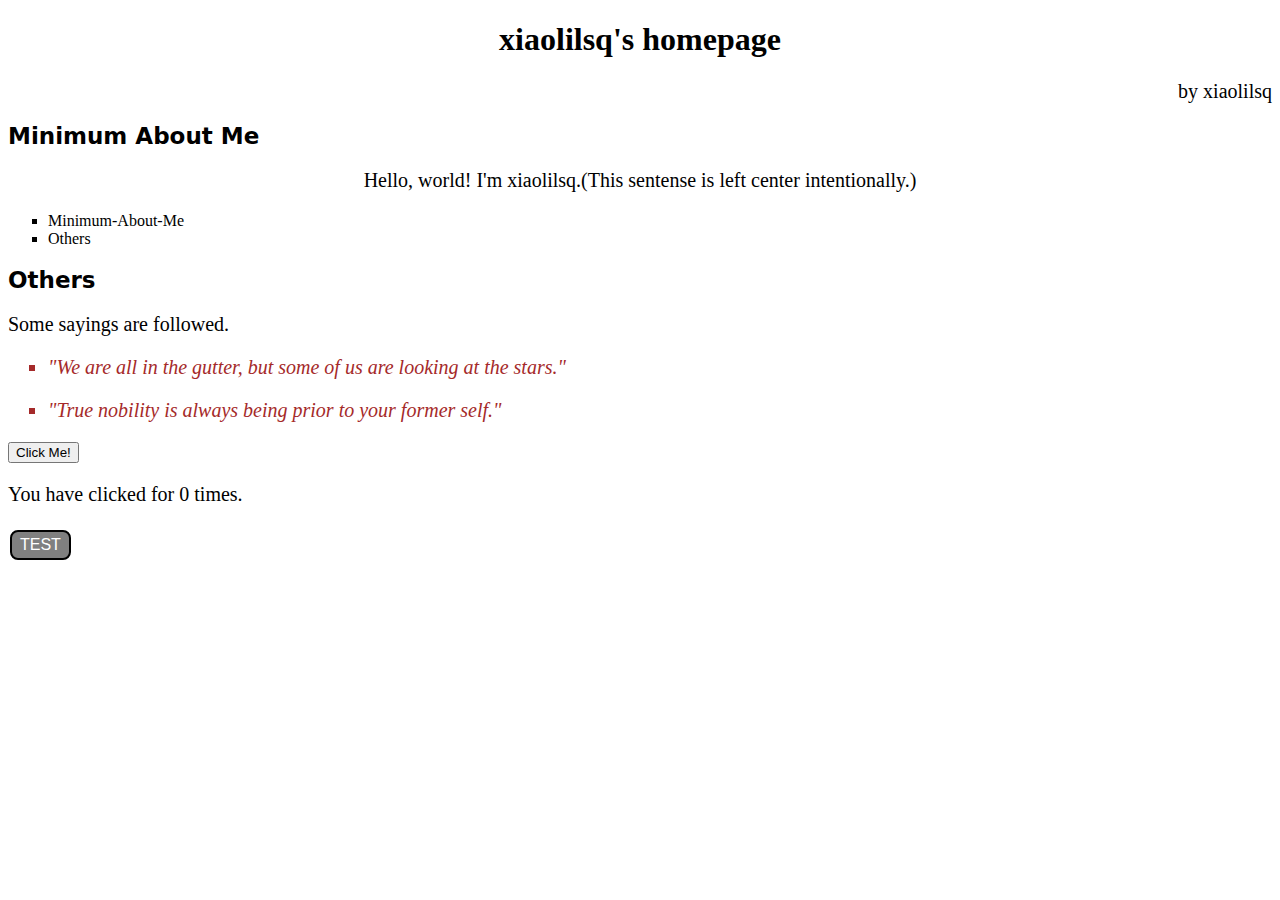
<file: index.html>
<!DOCTYPE html>
<html>
    <head>
        <title>xiaolilsq's homepage</title>
        <link rel="stylesheet" type="text/css" href="styles/style.css">
        <script src="script/calc.js"></script>
    </head>
    <body>
        <h1>xiaolilsq's homepage</h1>
        <p class="right">by xiaolilsq</p>
        <h2 id="Minimum-About-Me">Minimum About Me</h2>
        <p class="center">Hello, world! I'm xiaolilsq.(This sentense is left center intentionally.)</p>
        <ul>
            <li><a href="/index.html#Minimum-About-Me">Minimum-About-Me</a></li>
            <li><a href="/index.html#Others">Others</a></li>
        </ul>
        <h2 id="Others">Others</h2>
        <p>Some sayings are followed.</p>
        <ul id="quote">
            <li><p>"We are all in the gutter, but some of us are looking at the stars."</p></li>
            <li><p>"True nobility is always being prior to your former self."</p></li>
        </ul>
        <button onclick="clickCalc()">Click Me!</button>
        <p>You have clicked for <a id="count">0</a> times.</p>
        <button class="button" onclick="clickCalc10()">TEST</button>
    </body>
</html>
</file>
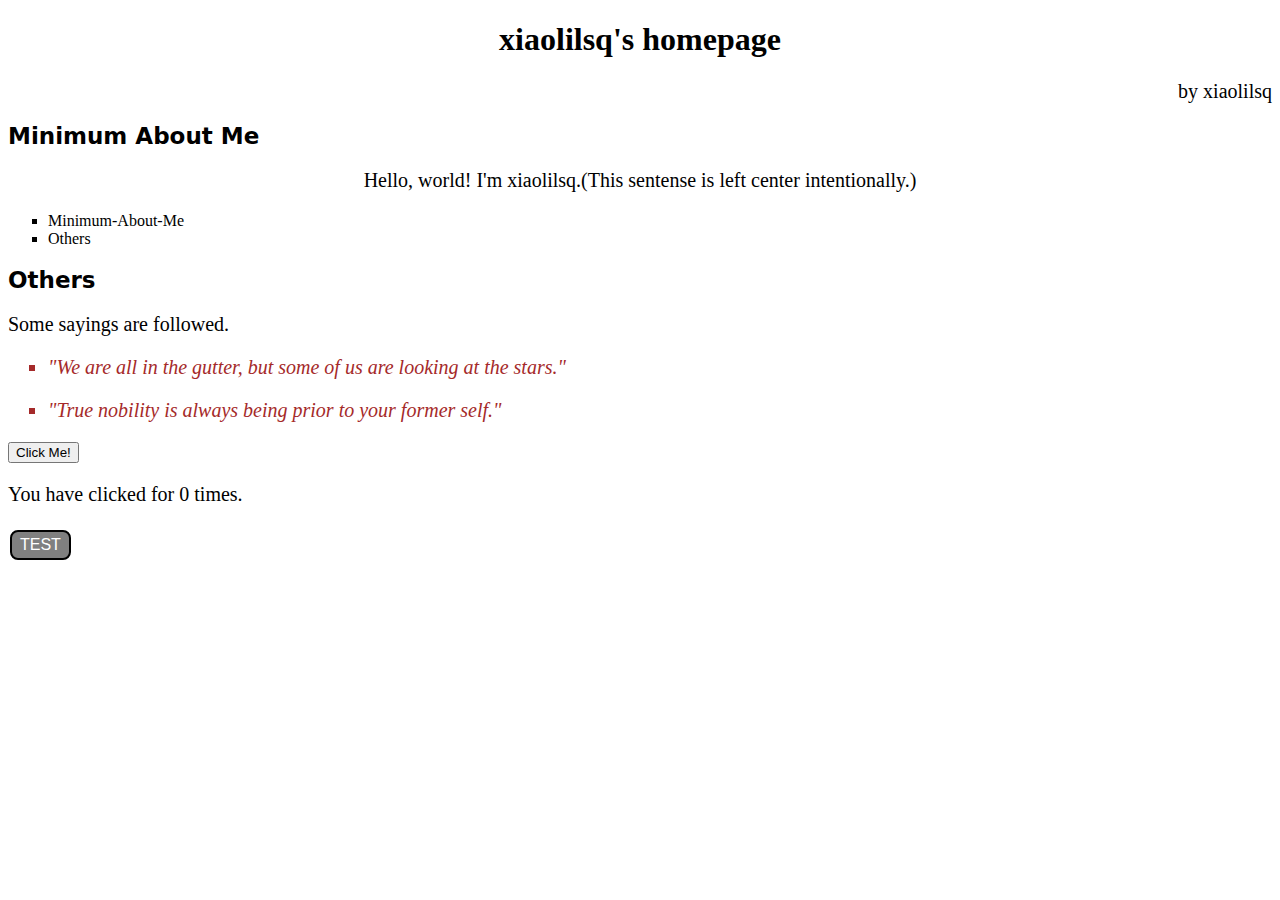
<file: test1/index.html>
<!DOCTYPE html>
<html>
    <head>
        <title>xiaolilsq's homepage</title>
        <link rel="stylesheet" type="text/css" href="styles/style.css">
        <script src="script/calc.js"></script>
    </head>
    <body>
        <h1>xiaolilsq's homepage</h1>
        <p class="right">by xiaolilsq</p>
        <h2 id="Minimum-About-Me">Minimum About Me</h2>
        <p class="center">Hello, world! I'm xiaolilsq.(This sentense is left center intentionally.)</p>
        <ul>
            <li><a href="/index.html#Minimum-About-Me">Minimum-About-Me</a></li>
            <li><a href="/index.html#Others">Others</a></li>
        </ul>
        <h2 id="Others">Others</h2>
        <p>Some sayings are followed.</p>
        <ul id="quote">
            <li><p>"We are all in the gutter, but some of us are looking at the stars."</p></li>
            <li><p>"True nobility is always being prior to your former self."</p></li>
        </ul>
        <button id="ImBut" onclick="clickCalc()">Click Me!</button>
        <p>You have clicked for <a id="count">0</a> times.</p>
        <button class="button" onclick="clickCalc10()">TEST</button>
    </body>
</html>
</file>
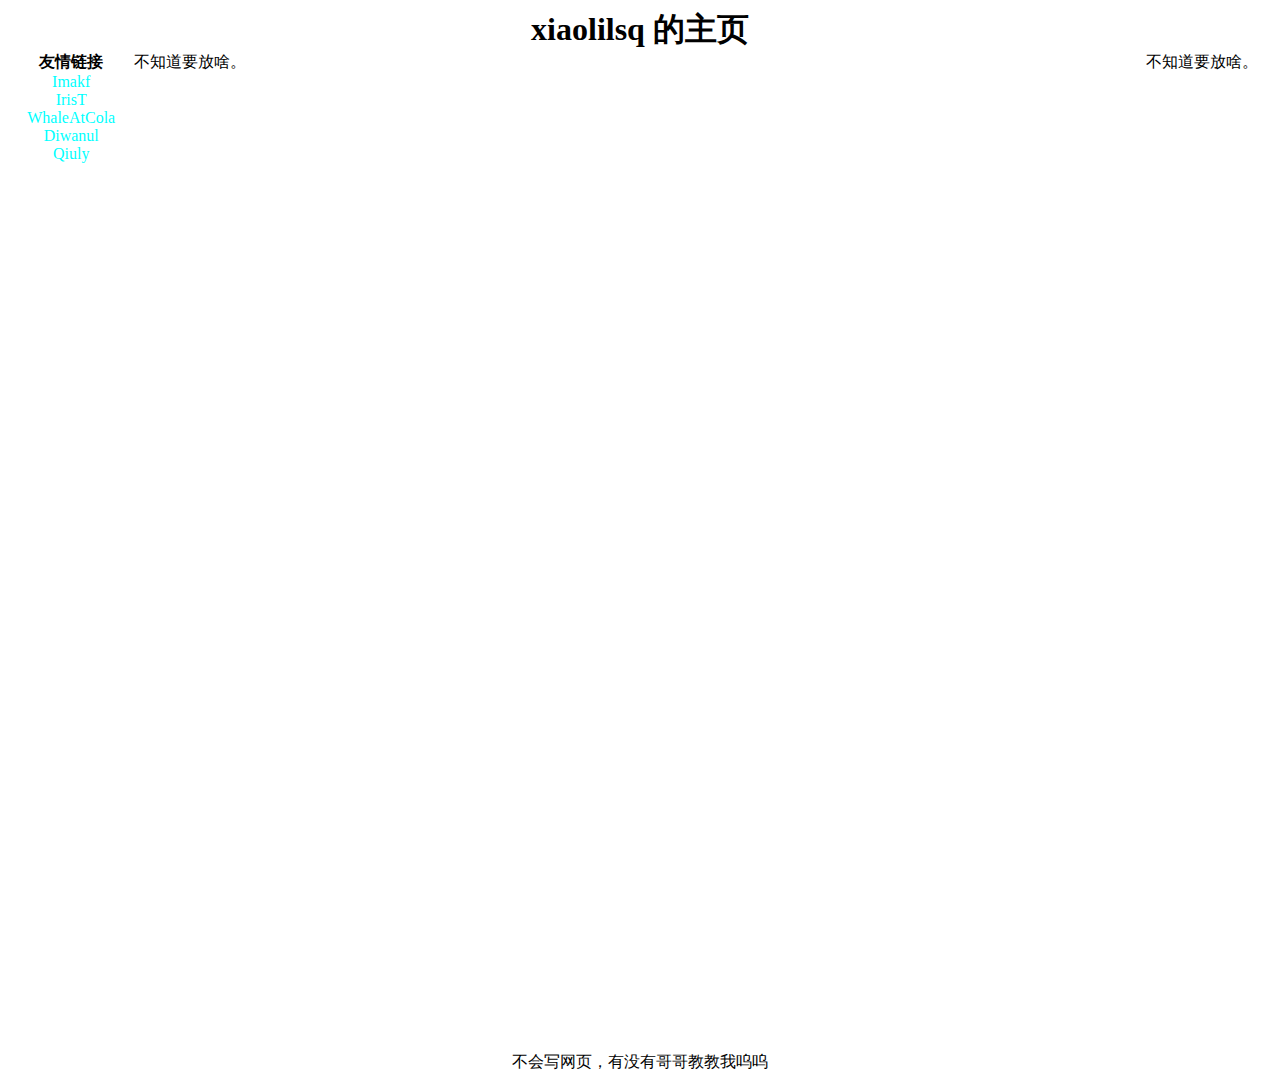
<file: test2/index.html>
<!DOCTYPE html>
<html>
    <head>
        <link rel="Shortcut Icon" href="pic/ic.png">
        <title>xiaolilsq 的主页</title>
        <link rel="stylesheet" type="text/css" href="styles/style.css">
        <!--script src="script/calc.js"></script-->
    </head>
    <body>
        <div id="container" class="container">
            <div id="header" class="header">
                <h1>xiaolilsq 的主页</h1>
            </div>
            <div id="lefter" class="lefter">
                <b>友情链接</b><br/>
                <a href="https://www.cnblogs.com/imakf">Imakf</a><br />
                <a href="https://www.cnblogs.com/IrisT">IrisT</a><br />
                <a href="https://www.cnblogs.com/whale-at-cola">WhaleAtCola</a><br />
                <a href="https://www.cnblogs.com/Diwanul">Diwanul</a><br />
                <a href="https://www.cnblogs.com/qiulyqwq">Qiuly</a>
            </div>
            <div id="context" class="context">
                不知道要放啥。
            </div>
            <div id="righter" class="righter">
                不知道要放啥。
            </div>
            <div id="footer" class="footer">不会写网页，有没有哥哥教教我呜呜</div>
        </div>
    </body>
</html>
</file>
<file: styles/style.css>
h1{
    color:black;
    text-align:center;
}
h2{
    font-family:system-ui;
    font-size:23px;
}
p{
    font-family:"Times New Roman";
    font-size:20px;
}
#quote{
    color:brown;
    font-family:Georgia, serif;
    font-style: italic;
    font-size:20px;
}
.center{
    text-align:center;
}
.right{
    text-align:right;
}
a:link{
    color:#000000;
    text-decoration:none;
}
a:visited{
    color:#00FF00;
    text-decoration:none;
}
a:hover{
    color:#FF00FF;
    text-decoration:underline;
}
a:active{
    color:#0000FF;
    text-decoration:underline;
}
ul{
    list-style-type:square;
}
.button{
    background-color:gray;
    border:black 2px solid;
    border-radius:8px;
    color:white;
    padding: 4px 8px;
    text-align: center;
    text-decoration:none;
    display:inline-block;
    font-size:16px;
    margin:4px 2px;
    -webkit-transition-duration:0.4s;
    transition-duration: 0.4s;
    cursor: pointer;
}
.button:hover{
    background-color:#000000;
    color:white;
}
</file>
<file: test1/styles/style.css>
h1{
    color:black;
    text-align:center;
}
h2{
    font-family:system-ui;
    font-size:23px;
}
p{
    font-family:"Times New Roman";
    font-size:20px;
}
#quote{
    color:brown;
    font-family:Georgia, serif;
    font-style: italic;
    font-size:20px;
}
.center{
    text-align:center;
}
.right{
    text-align:right;
}
a:link{
    color:#000000;
    text-decoration:none;
}
a:visited{
    color:#00FF00;
    text-decoration:none;
}
a:hover{
    color:#FF00FF;
    text-decoration:underline;
}
a:active{
    color:#0000FF;
    text-decoration:underline;
}
ul{
    list-style-type:square;
}
.button{
    background-color:gray;
    border:black 2px solid;
    border-radius:8px;
    color:white;
    padding: 4px 8px;
    text-align: center;
    text-decoration:none;
    display:inline-block;
    font-size:16px;
    margin:4px 2px;
    -webkit-transition-duration:0.4s;
    transition-duration: 0.4s;
    cursor: pointer;
}
.button:hover{
    background-color:#000000;
    color:white;
}
</file>
<file: test2/styles/style.css>
h1{
    margin-bottom:0;margin-top:0;
}
.header{
    text-align: center;
}
.container{
    width:100%
}
.footer{
    clear:both;
    text-align:center;
}
.lefter{
    width:10%;
    height:1000px;
    text-align: center;
    float:left;
    
}
.righter{
    width:10%;
    height:1000px;
    float:left;
}
.context{
    width:80%;
    height:1000px;
    float:left;
}
a:link{
    color:aqua;
    text-decoration: none;
}
a:visited{
    color:black;
    text-decoration: none;
}
a:hover{
    color:aqua;
    text-decoration: none;
}
a:active{
    color:blue;
    text-decoration: none;
}
</file>
